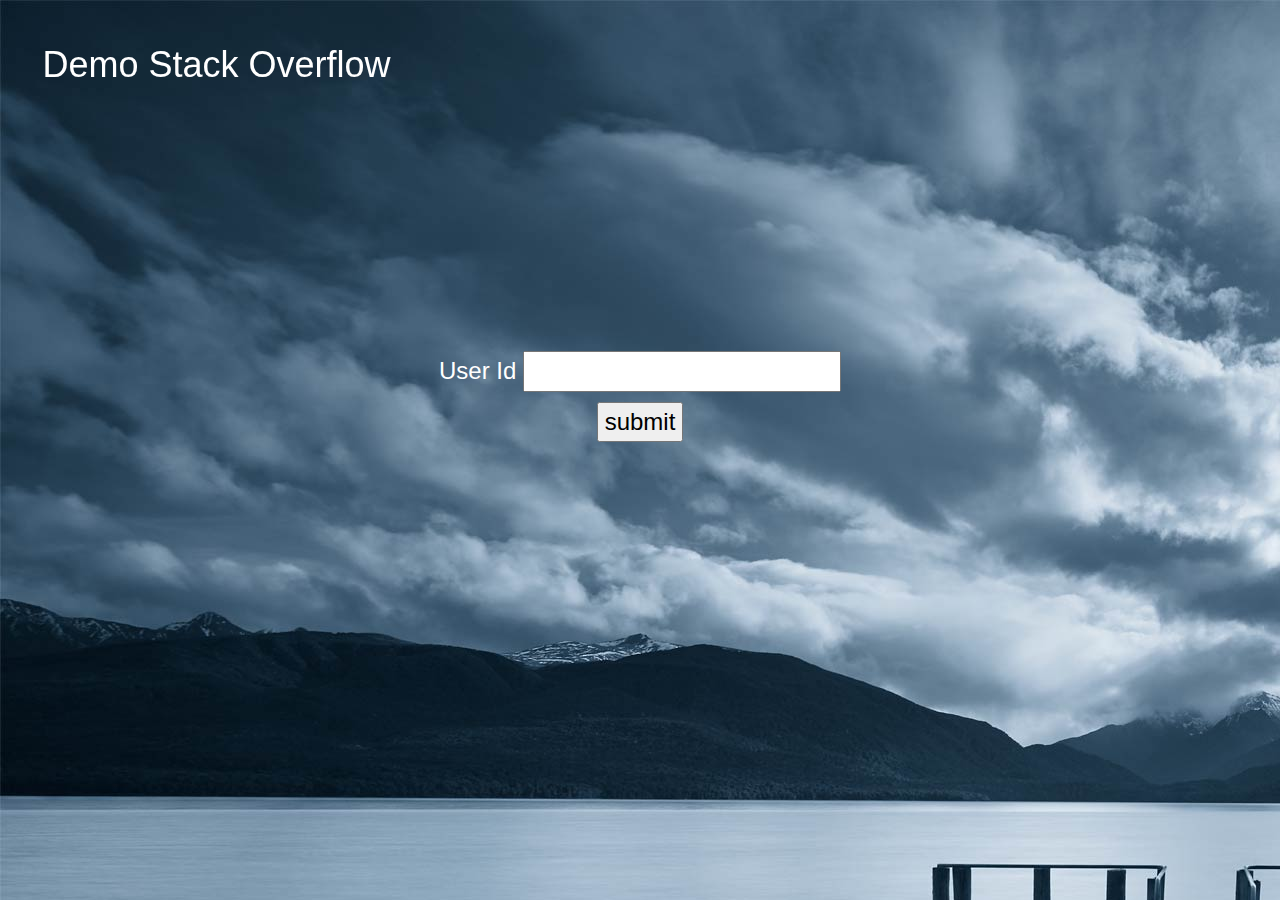
<file: app/templates/home.html>
<!DOCTYPE html>
<html lang="en">
<head>
<meta http-equiv="X-UA-Compatible" content="IE=edge">
 <meta charset="utf-8">
 <meta name="viewport" content="width=device-width, initial-scale=1">
  <title>Login Page</title>
  <meta charset="utf-8">
  <meta name="viewport" content="width=device-width, initial-scale=1">
  <link rel="stylesheet" href="http://maxcdn.bootstrapcdn.com/bootstrap/3.3.7/css/bootstrap.min.css">
  <script src="https://ajax.googleapis.com/ajax/libs/jquery/1.12.4/jquery.min.js"></script>
  <script src="http://maxcdn.bootstrapcdn.com/bootstrap/3.3.7/js/bootstrap.min.js"></script>
  <link rel="stylesheet" type="text/css" href="../static/css/home.css">
</head>

<body id="myPage" data-spy="scroll"  data-offset="30">
<nav class="navbar navbar-fixed-top navbar-custom" role="navigation">
  <div class="container header">
    <div class="navbar-header">
<a class="navbar-brand" href="#"><h1>  Demo Stack Overflow </h1></a>
    </div>
  </div>
</nav>
<br><br>
<br>
<br>
<br>

<div class="login">   
      <form action = "/dashboard" method = "POST">
         <p>User Id <input type = "text" name = "userid" /></p>
         <p><input type = "submit" value = "submit" /></p>
      </form>
      </div>
   </body>
</html>
</file>
<file: app/static/css/home.css>
body{
font-size:24px;
background-image: url('home.jpg');
color:white;
}

.navbar{
min-height:75px;
font-size:32px;
padding-top:10px;
color:black;
margin-left:-55px;
}

input[type=submit] {
color:black;
}
input[type=text] {
color:black;
}
.navbar-brand, .navbar-header{
font-size:32px;
color:white;
font-weight: 700;
margin-left:10px;
}

.login{
text-align:center;
padding: 180px 0px;
}
</file>
